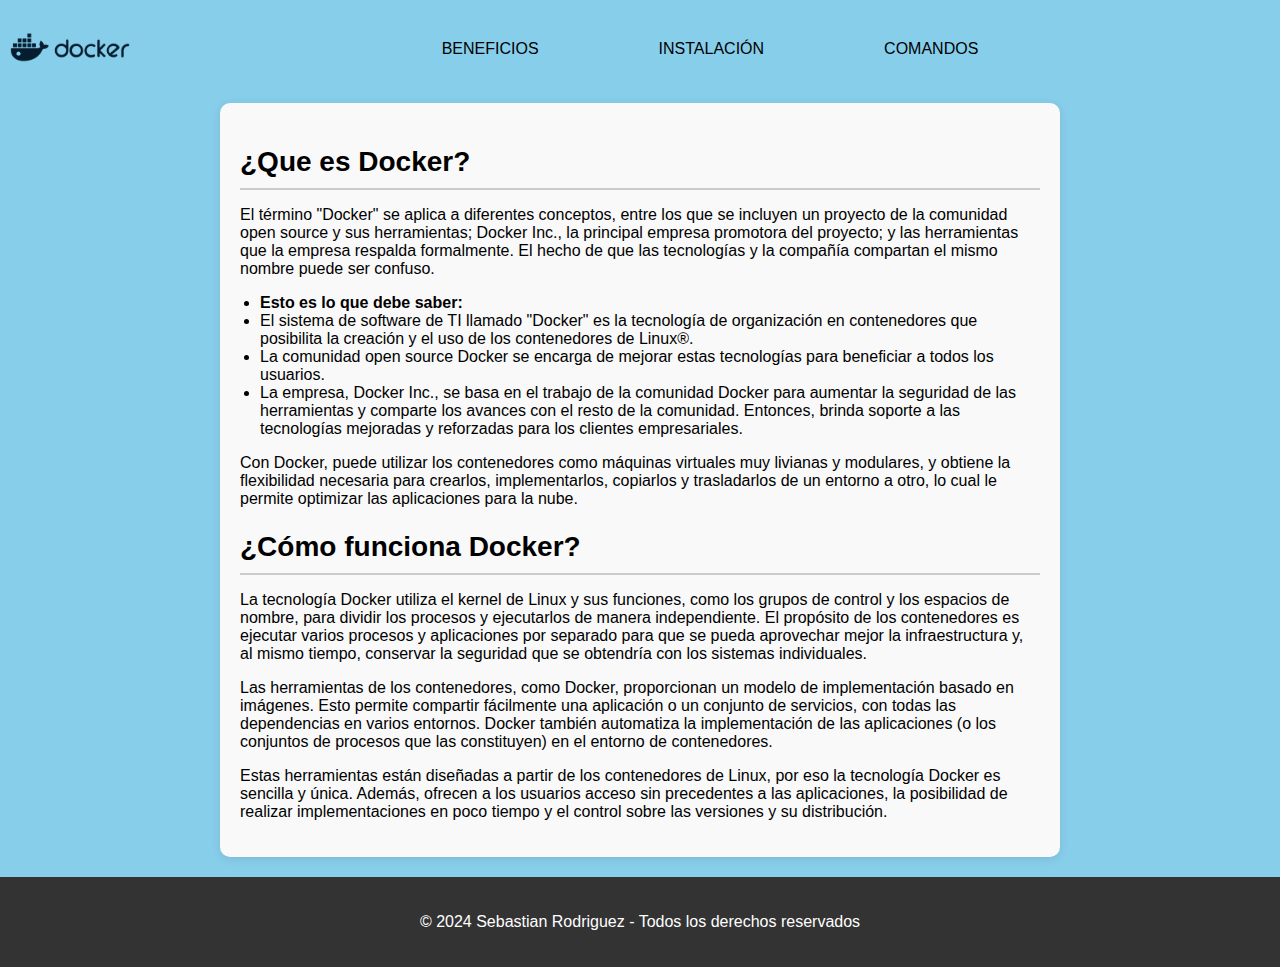
<file: index.html>
<!DOCTYPE html>
<html lang="en">
<head>
    <meta charset="UTF-8">
    <meta name="viewport" content="width=device-width, initial-scale=1.0">
    <link rel="stylesheet" href="CSS/style.css">
    <title>Y Qué es un Docker?</title>
</head>
<body>
    <div class="contenedor">
        <div class="header">
            <a href="main.html"><h1><img src="img/docker-1.png" alt="Logo"></h1></a>
            <div class="navbar">
                <ul>
                    <li><a href="beneficios2.html">Beneficios</a></li>
                    <li><a href="comandos.html">Instalación</a></li>
                    <li><a href="instalacion.html">Comandos</a></li>
                </ul>
            </div> 
        </div>
            <div class="body">
                <div class="contenido">
                    <div class="post-uno">
                        <h2>¿Que es Docker?</h2>
                        <p>El término "Docker" se aplica a diferentes conceptos, entre los que se incluyen un proyecto de la comunidad open source y sus herramientas; 
                            Docker Inc., la principal empresa promotora del proyecto; y las herramientas que la empresa respalda formalmente.
                             El hecho de que las tecnologías y la compañía compartan el mismo nombre puede ser confuso.</p>
                            <ul>
                                <li><strong>Esto es lo que debe saber:</strong> 
                                <li>El sistema de software de TI llamado "Docker" es la tecnología de organización en contenedores que posibilita la creación y el uso de los contenedores de Linux®.</li>
                                <li>La comunidad open source Docker se encarga de mejorar estas tecnologías para beneficiar a todos los usuarios.</li>
                                <li>La empresa, Docker Inc., se basa en el trabajo de la comunidad Docker para aumentar la seguridad de las herramientas y comparte los avances con el resto de la comunidad. Entonces, brinda soporte a las tecnologías mejoradas y reforzadas para los clientes empresariales.</li>
                                
                            </ul>
                        <p>Con Docker, puede utilizar los contenedores como máquinas virtuales muy livianas y modulares, y obtiene la flexibilidad necesaria para crearlos, implementarlos, copiarlos y trasladarlos de un entorno a otro, lo cual le permite optimizar las aplicaciones para la nube.</p>
                    </div>
                    <div class="post-dos">
                        <h2>¿Cómo funciona Docker?</h2>
                        <p>La tecnología Docker utiliza el kernel de Linux y sus funciones, como los grupos de control y los espacios de nombre, para dividir los procesos y ejecutarlos de manera independiente. El propósito de los contenedores es ejecutar varios procesos y aplicaciones por separado para que se pueda aprovechar mejor la infraestructura y, al mismo tiempo, conservar la seguridad que se obtendría con los sistemas individuales.
                        </p>
                        <p>Las herramientas de los contenedores, como Docker, proporcionan un modelo de implementación basado en imágenes. Esto permite compartir fácilmente una aplicación o un conjunto de servicios, con todas las dependencias en varios entornos. Docker también automatiza la implementación de las aplicaciones (o los conjuntos de procesos que las constituyen) en el entorno de contenedores.</p>
                        <p>Estas herramientas están diseñadas a partir de los contenedores de Linux, por eso la tecnología Docker es sencilla y única. Además, ofrecen a los usuarios acceso sin precedentes a las aplicaciones, la posibilidad de realizar implementaciones en poco tiempo y el control sobre las versiones y su distribución.</p>
                    </div>
                    
                </div>
            </div>
        <div class="footer">
            <footer>
                <p>© 2024 Sebastian Rodriguez - Todos los derechos reservados</p>
            </footer>
        </div>
    </div>
</body>
</html>
</file>
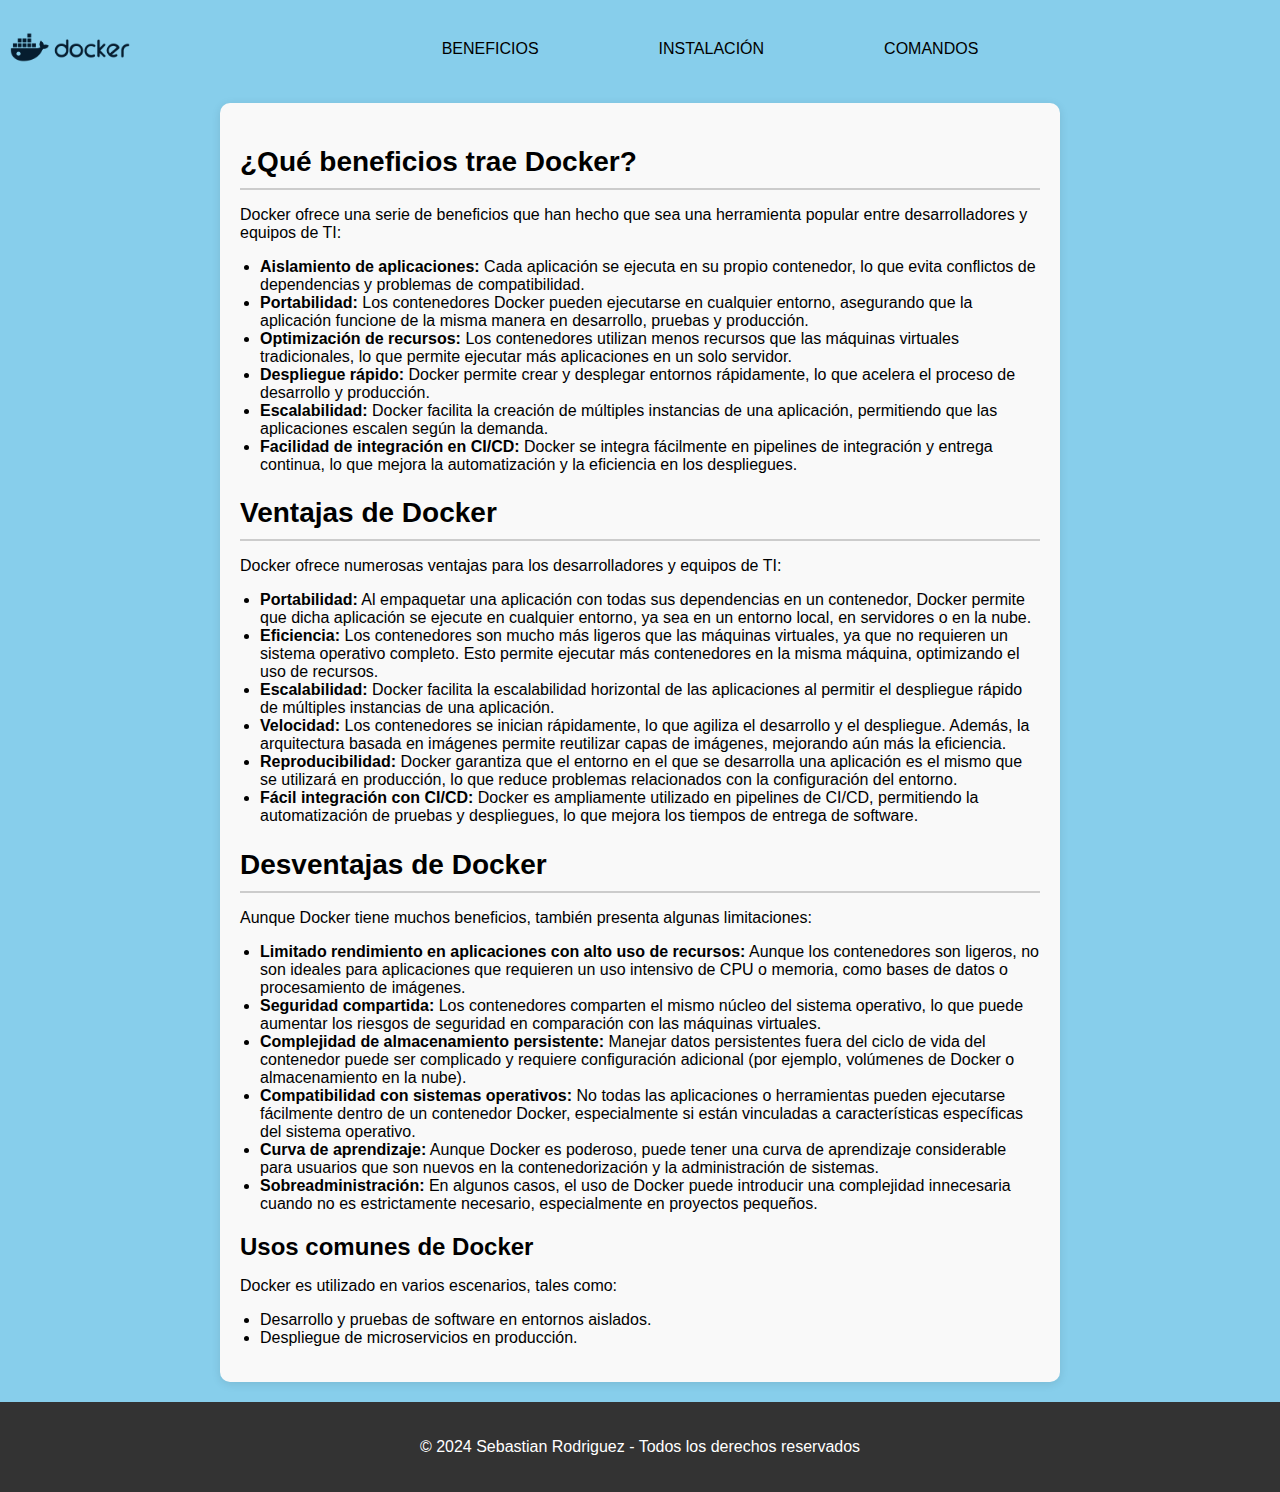
<file: beneficios2.html>
<!DOCTYPE html>
<html lang="en">
<head>
    <meta charset="UTF-8">
    <meta name="viewport" content="width=device-width, initial-scale=1.0">
    <link rel="stylesheet" href="CSS/style.css">
    <title>Y Qué es un Docker?</title>
</head>
<body>
    <div class="contenedor">
        <div class="header">
            <a href="main.html"><h1><img src="img/docker-1.png" alt="Logo"></h1></a>
            <div class="navbar">
                <ul>
                    <li><a href="beneficios2.html">Beneficios</a></li>
                    <li><a href="comandos.html">Instalación</a></li>
                    <li><a href="instalacion.html">Comandos</a></li>
                </ul>
            </div> 
        </div>
            <div class="body">
                <div class="contenido">
                    <div class="post-uno">
                        <h2>¿Qué beneficios trae Docker?</h2>
                        <p>Docker ofrece una serie de beneficios que han hecho que sea una herramienta popular entre desarrolladores y equipos de TI:</p>
                            <ul>
                                <li><strong>Aislamiento de aplicaciones:</strong> Cada aplicación se ejecuta en su propio contenedor, lo que evita conflictos de dependencias y problemas de compatibilidad.</li>
                                <li><strong>Portabilidad:</strong> Los contenedores Docker pueden ejecutarse en cualquier entorno, asegurando que la aplicación funcione de la misma manera en desarrollo, pruebas y producción.</li>
                                <li><strong>Optimización de recursos:</strong> Los contenedores utilizan menos recursos que las máquinas virtuales tradicionales, lo que permite ejecutar más aplicaciones en un solo servidor.</li>
                                <li><strong>Despliegue rápido:</strong> Docker permite crear y desplegar entornos rápidamente, lo que acelera el proceso de desarrollo y producción.</li>
                                <li><strong>Escalabilidad:</strong> Docker facilita la creación de múltiples instancias de una aplicación, permitiendo que las aplicaciones escalen según la demanda.</li>
                                <li><strong>Facilidad de integración en CI/CD:</strong> Docker se integra fácilmente en pipelines de integración y entrega continua, lo que mejora la automatización y la eficiencia en los despliegues.</li>
                            </ul>
                    </div>
                    <div class="post-dos">
                        <h2>Ventajas de Docker</h2>
                        <p>Docker ofrece numerosas ventajas para los desarrolladores y equipos de TI:
                        </p>
                            <ul>
                                <li><strong>Portabilidad:</strong> Al empaquetar una aplicación con todas sus dependencias en un contenedor, Docker permite que dicha aplicación se ejecute en cualquier entorno, ya sea en un entorno local, en servidores o en la nube.</li>
                                <li><strong>Eficiencia:</strong> Los contenedores son mucho más ligeros que las máquinas virtuales, ya que no requieren un sistema operativo completo. Esto permite ejecutar más contenedores en la misma máquina, optimizando el uso de recursos.</li>
                                <li><strong>Escalabilidad:</strong> Docker facilita la escalabilidad horizontal de las aplicaciones al permitir el despliegue rápido de múltiples instancias de una aplicación.</li>
                                <li><strong>Velocidad:</strong> Los contenedores se inician rápidamente, lo que agiliza el desarrollo y el despliegue. Además, la arquitectura basada en imágenes permite reutilizar capas de imágenes, mejorando aún más la eficiencia.</li>
                                <li><strong>Reproducibilidad:</strong> Docker garantiza que el entorno en el que se desarrolla una aplicación es el mismo que se utilizará en producción, lo que reduce problemas relacionados con la configuración del entorno.</li>
                                <li><strong>Fácil integración con CI/CD:</strong> Docker es ampliamente utilizado en pipelines de CI/CD, permitiendo la automatización de pruebas y despliegues, lo que mejora los tiempos de entrega de software.</li>
                            </ul>
                    </div>
                    <div class="post-tres">
                        <h2>Desventajas de Docker</h2>
                        <p>Aunque Docker tiene muchos beneficios, también presenta algunas limitaciones:
                        </p>
                            <ul>
                                <li><strong>Limitado rendimiento en aplicaciones con alto uso de recursos:</strong> Aunque los contenedores son ligeros, no son ideales para aplicaciones que requieren un uso intensivo de CPU o memoria, como bases de datos o procesamiento de imágenes.</li>
                                <li><strong>Seguridad compartida:</strong> Los contenedores comparten el mismo núcleo del sistema operativo, lo que puede aumentar los riesgos de seguridad en comparación con las máquinas virtuales.</li>
                                <li><strong>Complejidad de almacenamiento persistente:</strong> Manejar datos persistentes fuera del ciclo de vida del contenedor puede ser complicado y requiere configuración adicional (por ejemplo, volúmenes de Docker o almacenamiento en la nube).</li>
                                <li><strong>Compatibilidad con sistemas operativos:</strong> No todas las aplicaciones o herramientas pueden ejecutarse fácilmente dentro de un contenedor Docker, especialmente si están vinculadas a características específicas del sistema operativo.</li>
                                <li><strong>Curva de aprendizaje:</strong> Aunque Docker es poderoso, puede tener una curva de aprendizaje considerable para usuarios que son nuevos en la contenedorización y la administración de sistemas.</li>
                                <li><strong>Sobreadministración:</strong> En algunos casos, el uso de Docker puede introducir una complejidad innecesaria cuando no es estrictamente necesario, especialmente en proyectos pequeños.</li>
                            </ul>
                    </div>
                    <div class="post-cuatro">
                        <h3>Usos comunes de Docker</h3>
                        <p>Docker es utilizado en varios escenarios, tales como:
                        </p>
                            <ul>
                                <li>Desarrollo y pruebas de software en entornos aislados.</li>
                                <li>Despliegue de microservicios en producción.</li> 
                            </ul>
                    </div>
                </div>
            </div>
        <div class="footer">
            <footer>
                <p>© 2024 Sebastian Rodriguez - Todos los derechos reservados</p>
            </footer>
        </div>
    </div>
</body>
</html>
</file>
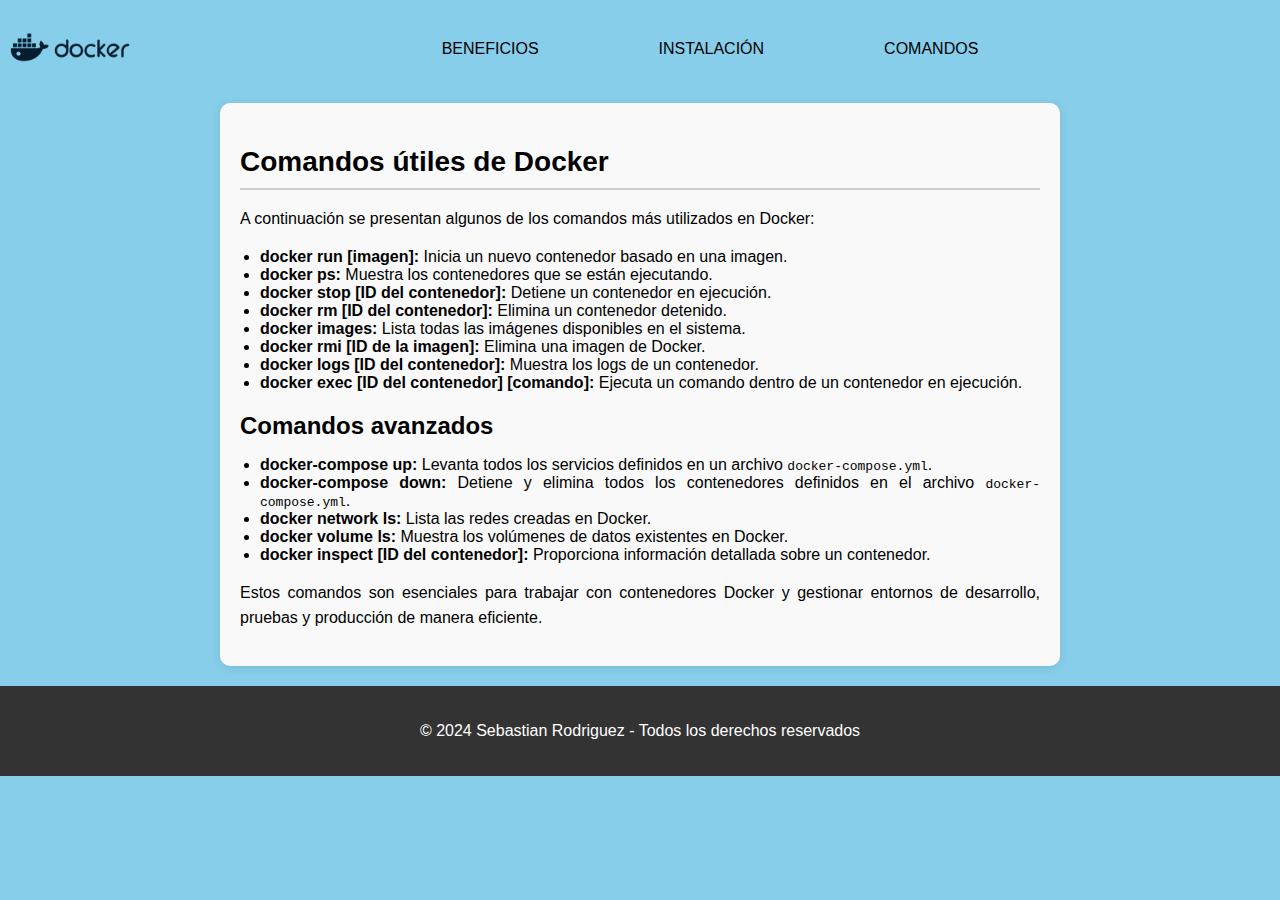
<file: comandos.html>
<!DOCTYPE html>
<html lang="en">
<head>
    <meta charset="UTF-8">
    <meta name="viewport" content="width=device-width, initial-scale=1.0">
    <link rel="stylesheet" href="CSS/style.css">
    <title>Y Qué es un Docker?</title>
</head>
<body>
    <div class="contenedor">
        <div class="header">
            <a href="main.html"><h1><img src="img/docker-1.png" alt="Logo"></h1></a>
            <div class="navbar">
                <ul>
                    <li><a href="beneficios2.html">Beneficios</a></li>
                    <li><a href="comandos.html">Instalación</a></li>
                    <li><a href="instalacion.html">Comandos</a></li>
                </ul>
            </div> 
        </div>
        <div class="body">
            <div class="contenido">
                <h2>Comandos útiles de Docker</h2>
                <div class="justificar">
                    <p>A continuación se presentan algunos de los comandos más utilizados en Docker:</p>
                        <ul>
                            <li><strong>docker run [imagen]:</strong> Inicia un nuevo contenedor basado en una imagen.</li>
                            <li><strong>docker ps:</strong> Muestra los contenedores que se están ejecutando.</li>
                            <li><strong>docker stop [ID del contenedor]:</strong> Detiene un contenedor en ejecución.</li>
                            <li><strong>docker rm [ID del contenedor]:</strong> Elimina un contenedor detenido.</li>
                            <li><strong>docker images:</strong> Lista todas las imágenes disponibles en el sistema.</li>
                            <li><strong>docker rmi [ID de la imagen]:</strong> Elimina una imagen de Docker.</li>
                            <li><strong>docker logs [ID del contenedor]:</strong> Muestra los logs de un contenedor.</li>
                            <li><strong>docker exec [ID del contenedor] [comando]:</strong> Ejecuta un comando dentro de un contenedor en ejecución.</li>
                        </ul>
                </div>
                <h3>Comandos avanzados</h3>
                <div class="justificar">
                    <ul>
                        <li><strong>docker-compose up:</strong> Levanta todos los servicios definidos en un archivo <code>docker-compose.yml</code>.</li>
                        <li><strong>docker-compose down:</strong> Detiene y elimina todos los contenedores definidos en el archivo <code>docker-compose.yml</code>.</li>
                        <li><strong>docker network ls:</strong> Lista las redes creadas en Docker.</li>
                        <li><strong>docker volume ls:</strong> Muestra los volúmenes de datos existentes en Docker.</li>
                        <li><strong>docker inspect [ID del contenedor]:</strong> Proporciona información detallada sobre un contenedor.</li>
                    </ul>
                    <p>Estos comandos son esenciales para trabajar con contenedores Docker y gestionar entornos de desarrollo, pruebas y producción de manera eficiente.</p>
                </div>
            </div>
        </div>
        <div class="footer">
            <footer>
                <p>© 2024 Sebastian Rodriguez - Todos los derechos reservados</p>
            </footer>
        </div>
    </div>
</body>
</html>
</file>
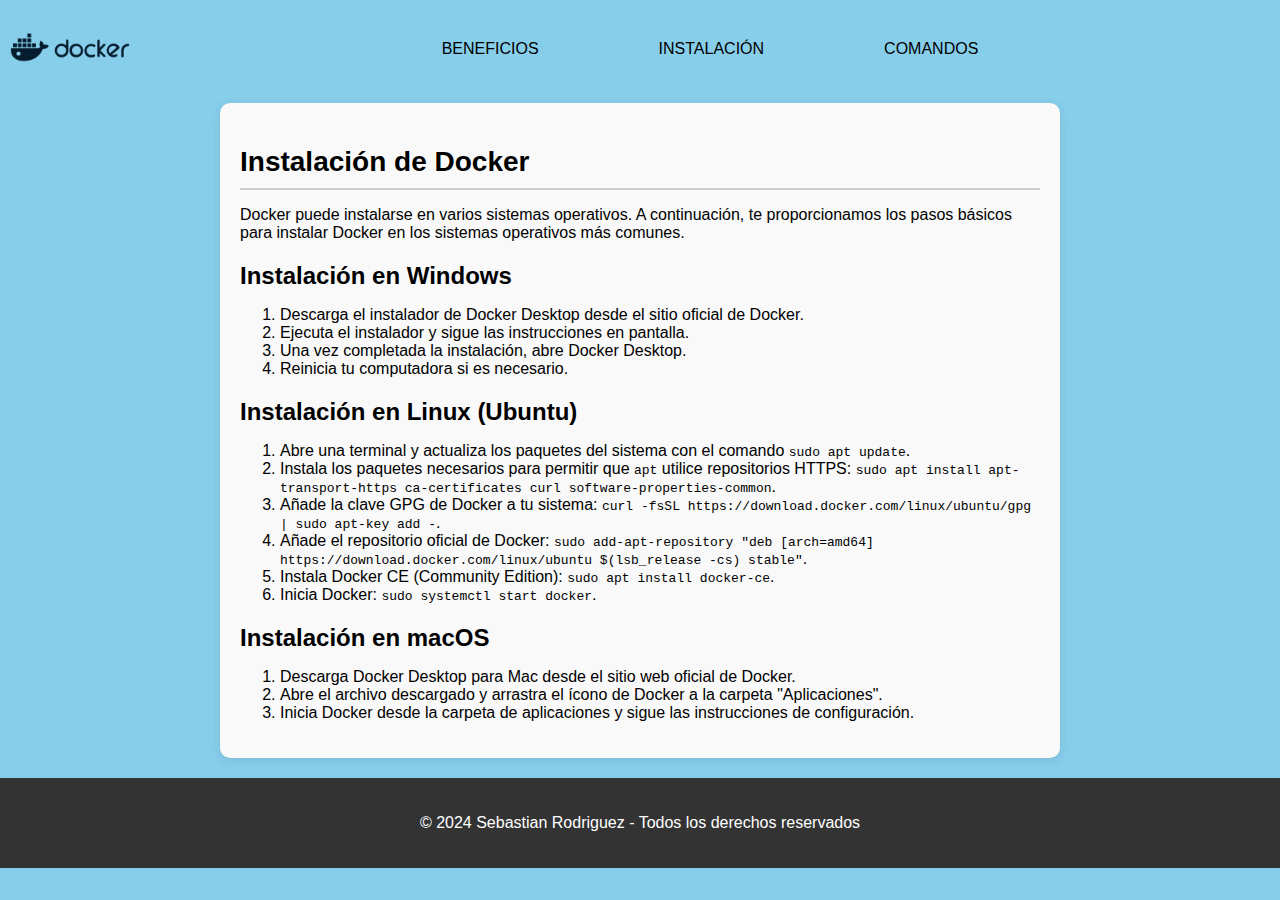
<file: instalacion.html>
<!DOCTYPE html>
<html lang="en">
<head>
    <meta charset="UTF-8">
    <meta name="viewport" content="width=device-width, initial-scale=1.0">
    <link rel="stylesheet" href="CSS/style.css">
    <title>Y Qué es un Docker?</title>
</head>
<body>
    <div class="contenedor">
        <div class="header">
            <a href="main.html"><h1><img src="img/docker-1.png" alt="Logo"></h1></a>
            <div class="navbar">
                <ul>
                    <li><a href="beneficios2.html">Beneficios</a></li>
                    <li><a href="comandos.html">Instalación</a></li>
                    <li><a href="instalacion.html">Comandos</a></li>
                </ul>
            </div> 
        </div>
        <div class="body">
            <div class="contenido">
                <div class="instal-uno">
                    <h2>Instalación de Docker</h2>
                    <p>Docker puede instalarse en varios sistemas operativos. A continuación, te proporcionamos los pasos básicos para instalar Docker en los sistemas operativos más comunes.</p>
                </div>
                <div class="instal-dos">
                    <h3>Instalación en Windows</h3>
                    <ol>
                        <li>Descarga el instalador de Docker Desktop desde el sitio oficial de Docker.</li>
                        <li>Ejecuta el instalador y sigue las instrucciones en pantalla.</li>
                        <li>Una vez completada la instalación, abre Docker Desktop.</li>
                        <li>Reinicia tu computadora si es necesario.</li>
                    </ol>
                </div>
                <div class="instal-tres">
                    <h3>Instalación en Linux (Ubuntu)</h3>
                    <ol>
                        <li>Abre una terminal y actualiza los paquetes del sistema con el comando <code>sudo apt update</code>.</li>
                        <li>Instala los paquetes necesarios para permitir que <code>apt</code> utilice repositorios HTTPS: <code>sudo apt install apt-transport-https ca-certificates curl software-properties-common</code>.</li>
                        <li>Añade la clave GPG de Docker a tu sistema: <code>curl -fsSL https://download.docker.com/linux/ubuntu/gpg | sudo apt-key add -</code>.</li>
                        <li>Añade el repositorio oficial de Docker: <code>sudo add-apt-repository "deb [arch=amd64] https://download.docker.com/linux/ubuntu $(lsb_release -cs) stable"</code>.</li>
                        <li>Instala Docker CE (Community Edition): <code>sudo apt install docker-ce</code>.</li>
                        <li>Inicia Docker: <code>sudo systemctl start docker</code>.</li>
                    </ol>
                </div>
                <div class="instal-cuatro">
                    <h3>Instalación en macOS</h3>
                    <ol>
                        <li>Descarga Docker Desktop para Mac desde el sitio web oficial de Docker.</li>
                        <li>Abre el archivo descargado y arrastra el ícono de Docker a la carpeta "Aplicaciones".</li>
                        <li>Inicia Docker desde la carpeta de aplicaciones y sigue las instrucciones de configuración.</li>
                    </ol>
                </div>
            </div>
        </div>
        <div class="footer">
            <footer>
                <p>© 2024 Sebastian Rodriguez - Todos los derechos reservados</p>
            </footer>
        </div>
    </div>
</body>
</html>
</file>
<file: CSS/style.css>
body {
    font-family: 'Lucida Sans', 'Lucida Sans Regular', 'Lucida Grande', 'Lucida Sans Unicode', Geneva, Verdana, sans-serif;
    margin: 0;
    padding: 0;
    background-color: skyblue;
}

.header {
    display: flex;
    justify-content: space-between;
    align-items: center;
    padding: 10px;
    padding-top: 25px;
    width: 100%;
    max-width: 1440px;
    margin: 0 auto;
    a{
    text-decoration: none;
    color: #2e2e2e;
    }
}

.header img {
    width: 120px; 
    transition: transform 0.3s ease, filter 0.3s ease;
}
.header img:hover {
    transform: scale(1.1); 
    filter: brightness(1.1); 
}


.header h1 {
    font-size: 30px;
    margin: 0;
    display: flex;
    align-items: center;  
}

.navbar{
    display: flex;
    justify-content: flex-end;
    max-width: 960px;
    margin: 0 auto;
    ul{
        list-style: none;
        display: flex;
        margin: 0;
        padding: 0;
    }
    li{
        /* float: left; */
        padding: 15px 10px;
    }
    a{
        color: black;
        text-transform: uppercase;
        text-decoration: none;
        padding: 8px 50px;
        transition: background-color 0.3s;
    }
    a:hover{
        background-color: gainsboro;
        border-radius: 5px;
    }
}

.centrar{
    padding: 10px;
    text-align: center;
}

.contenido{
    padding: 20px;
    max-width: 800px;
    margin: 20px auto;
    border-radius: 10px;
    box-shadow: 0 2px 10px rgba(0, 0, 0, 0.1);
    background-color:  #f9f9f9;;
}
h2 {
    font-size: 28px; 
    margin-bottom: 15px; 
    border-bottom: 2px solid #ccc; 
    padding-bottom: 10px;
}

h3 {
    font-size: 24px;
    margin-top: 20px; 
    margin-bottom: 10px; 
}
ul {
    padding-left: 20px; 
    margin-bottom: 15px; 
}

.inicio-uno,
.inicio-dos,
.inicio-tres {
    background: #ffffff;
    border: 1px solid #ccc;
    border-radius: 10px;
    padding: 15px;
    box-shadow: 0 2px 5px rgba(0, 0, 0, 0.2);
    margin: 10px;
}

.justificar{
    text-align: justify;
    margin-bottom: 15px;
    p {
        line-height: 1.6; 
        margin-bottom: 10px;
    }
}
.contenedor {
    padding: 0;
    margin: 0;
}

.footer{
    background-color: #333;
    color: white;
    text-align: center;
    padding: 20px 0;
    width: 100%;
    margin: 0;
}


@media (max-width: 768px) {
    .header {
        flex-direction: column; 
        align-items: center; 
    }
    .navbar {
        flex-direction: column; 
        align-items: center;
    }
    .navbar ul {
        flex-direction: column; 
        width: 100%; 
        padding: 0;
    }
    .navbar li {
        width: 100%;
        text-align: center; 
        padding: 10px 0;
    }
    .navbar a {
        display: block; 
        padding: 15px;
    }
    .contenido {
        padding: 10px;
    }
    .footer {
        padding: 20px;
    }
}
</file>
